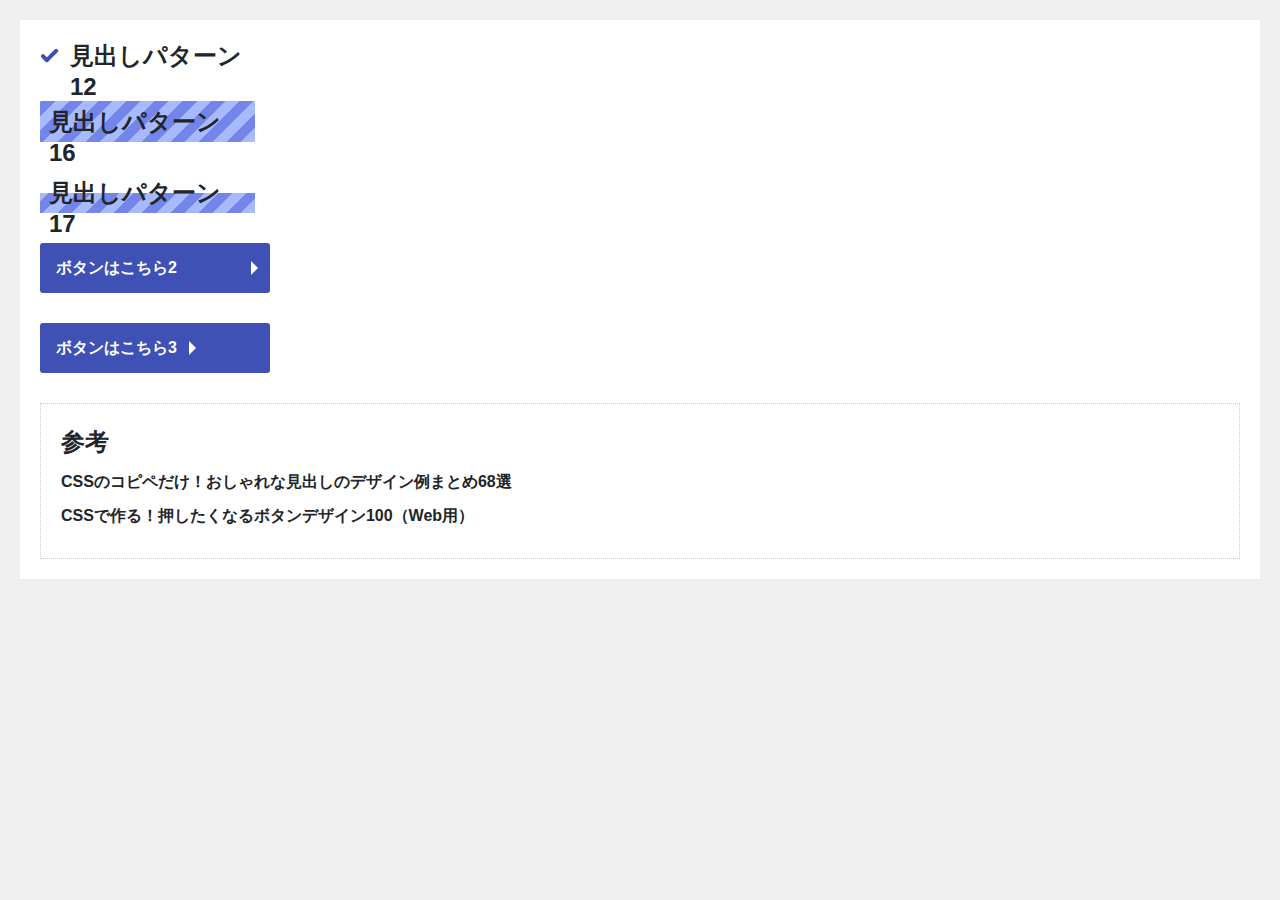
<file: parts.html>
<!DOCTYPE html>
<html lang="ja">
<head>
  <meta charset="UTF-8">
  <meta name="viewport" content="width=device-width, initial-scale=1.0">
  <meta http-equiv="X-UA-Compatible" content="ie=edge">
  <title>Parts</title>

  <link rel="stylesheet" href="./css/bootstrap-reboot.css">
  <link rel="stylesheet" href="./css/parts.css">
</head>
<body>
  <div class="site-wrap">
    <h1 class="head-12">見出しパターン12</h1>
    <h1 class="head-16">見出しパターン16</h1>
    <h1 class="head-17">見出しパターン17</h1>

    <a href="#" class="btn-2">ボタンはこちら2</a>
    <a href="#" class="btn-3"><div>ボタンはこちら3</div></a>

    <div class="ref">
      <h2>参考</h2>
      <p><a href="https://saruwakakun.com/html-css/reference/h-design">CSSのコピペだけ！おしゃれな見出しのデザイン例まとめ68選</a></p>
      <p><a href="https://saruwakakun.com/html-css/reference/buttons">CSSで作る！押したくなるボタンデザイン100（Web用）
      </a></p>
    </div>
  </div>
</body>
</html>
</file>
<file: css/parts.css>
@charset "UTF-8";

/* common
================================================== */

h1, h2, h3, h4, h5, h6 {
  margin-top: 0;
  margin-bottom: 30px;
}

a {
  color: #fff;
  font-weight: bold;
  margin-bottom: 30px;
}
a:hover {
  color: #fff;
  text-decoration: none;
}

html {
  font-size: 62.5%;
}

body {
  font-family: YuGothic,'Yu Gothic',sans-serif;
  font-size: 1.6rem;
  background: #efefef;
}

.site-wrap {
  margin: 20px;
  padding: 20px;
  background: #fff;
  position: relative; /* head-17のz-index対策 */
}


/* head-12
================================================== */

.head-12 {
  width: 226px;
  height: 31px;
  font-size: 2.4rem;
  line-height: 31px;
  padding-left: 30px;
  position: relative;
}
.head-12::before {
  content: '';
  background: url(../img/check.svg) no-repeat center left;
  width: 30px;
  height: 31px;
  position: absolute;
  top: 0;
  left: 0;
}


/* head-16
================================================== */
.head-16 {
  width: 215px;
  height: 41px;
  padding: 5px 9px;
  font-size: 2.4rem;
  line-height: 31px;
  background: repeating-linear-gradient(-45deg, #A7BAFF, #A7BAFF 10px,#7385e9 10px, #7385e9 20px);
}


/* head-17
================================================== */
.head-17 {
  width: 215px;
  height: 41px;
  padding: 5px 9px;
  font-size: 2.4rem;
  line-height: 31px;
  position: relative;
  z-index: 0;
  }
.head-17::after {
  content: '';
  position: absolute;
  top: 50%;
  left: 0;
  width: 215px;
  height: 20px;
  background: repeating-linear-gradient(-45deg, #A7BAFF, #A7BAFF 10px,#7385e9 10px, #7385e9 20px);
  z-index: -1;
}



/* btn-2
================================================== */

.btn-2 {
  display: block;
  width: 230px;
  height: 50px;
  background: #3F51B5;
  border-radius: 3px;
  font-size: 1.6rem;
  line-height: 50px;
  padding-left: 16px;
  position: relative;
}
.btn-2::after {
  content: '';
  background: url(../img/arrow.svg) no-repeat center right;
  position: absolute;
  top: 0;
  right: 12px;
  width: 15px;
  height: 50px;
}


/* btn-3
================================================== */

.btn-3 {
  display: block;
  width: 230px;
  height: 50px;
  background: #3F51B5;
  border-radius: 3px;
  padding-left: 16px;
}
.btn-3 div {
  display: inline-block;
  font-size: 1.6rem;
  line-height: 50px;
  position: relative;
}
.btn-3 div::after {
  content: '';
  background: url(../img/arrow.svg) no-repeat center left;
  position: absolute;
  top: 0;
  right: -20px;
  width: 15px;
  height: 50px;
}

/* ref
================================================== */

.ref {
  border: 1px dotted #ccc;
  padding: 20px;
}
.ref h2 {
  margin-bottom: 10px;
}
.ref a {
  color: #212529;
}
</file>
